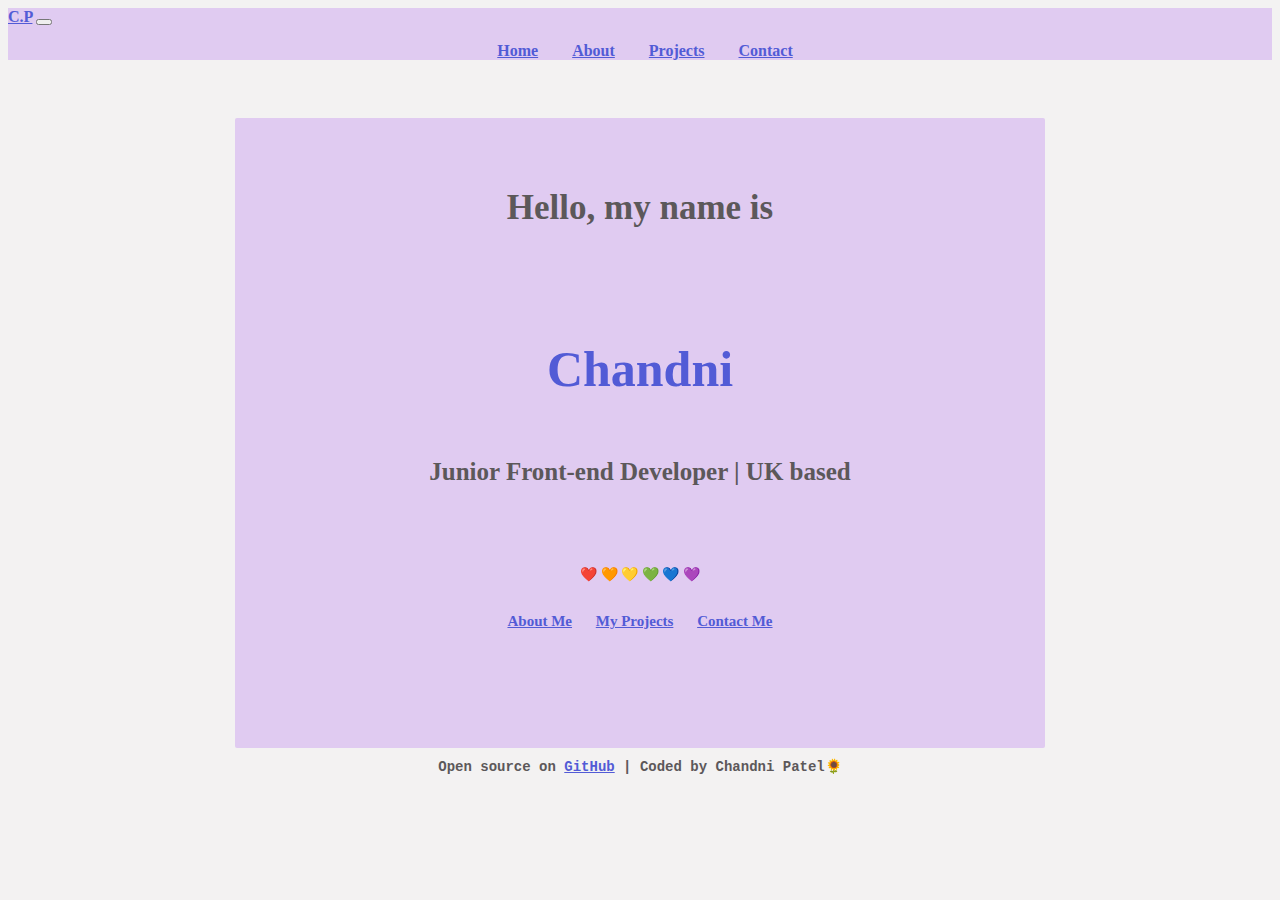
<file: index.html>
<!DOCTYPE html>
<html lang="en">
  <head>
    <meta charset="UTF-8" />
    <meta name="viewport" content="width=device-width, initial-scale=1.0" />
    <link
      rel="stylesheet"
      href="https://cdnjs.cloudflare.com/ajax/libs/font-awesome/6.4.0/css/all.min.css"
    />
    <link
      href="https://cdn.jsdelivr.net/npm/bootstrap@5.3.0/dist/css/bootstrap.min.css"
      rel="stylesheet"
      integrity="sha384-9ndCyUaIbzAi2FUVXJi0CjmCapSmO7SnpJef0486qhLnuZ2cdeRhO02iuK6FUUVM"
      crossorigin="anonymous"
    />
    <script
      src="https://cdn.jsdelivr.net/npm/bootstrap@5.3.0/dist/js/bootstrap.bundle.min.js"
      integrity="sha384-geWF76RCwLtnZ8qwWowPQNguL3RmwHVBC9FhGdlKrxdiJJigb/j/68SIy3Te4Bkz"
      crossorigin="anonymous"
    ></script>
    <title>Junior Front-end Developer - Chandni</title>
    <link rel="stylesheet" href="src/style.css" />
  </head>
  <body>
    <nav
      class="navbar navbar-expand-lg fixed-top"
      style="background-color:#e0cbf1; font-weight: bold;"
    >
      <div class="container-fluid">
        <a class="navbar-brand" href="#">C.P</a>
        <button
          class="navbar-toggler"
          type="button"
          data-bs-toggle="collapse"
          data-bs-target="#navbarNav"
          aria-controls="navbarNav"
          aria-expanded="false"
          aria-label="Toggle navigation"
        >
          <span class="navbar-toggler-icon"></span>
        </button>
        <div class="collapse navbar-collapse" id="navbarNav">
          <ul class="navbar-nav">
            <li class="nav-item">
              <a class="nav-link active" aria-current="page" href="index.html" style="color:#525bd6;">Home</a
              >
            </li>
            <li class="nav-item">
              <a class="nav-link" href="about.html">About</a>
            </li>
            <li class="nav-item">
              <a class="nav-link" href="projects.html">Projects</a>
            </li>
            <li class="nav-item">
              <a class="nav-link" href="contact.html">Contact</a>
            </li>
          </ul>
        </div>
      </div>
    </nav>

    <div class="container">

      <h1>Hello, my name is</h1>
      <h2><strong>Chandni</strong></h2>
      <h3>Junior Front-end Developer | UK based</h3>
 
      <div class="hearts" style="text-align: center; font-size: 14px; margin-top: 20px; padding: 20px;">❤️ 🧡 💛 💚 💙 💜</div>

       <div class="main-menu">
        <a href="about.html">About Me</a>
        <a href="projects.html">My Projects</a>
        <a href="contact.html">Contact Me</a>
      </div>

    </div>
    <footer>Open source on <a href="https://github.com/chandn33/portfolio-project">GitHub</a> | Coded by Chandni Patel🌻</footer>
  </body>
</html>
</file>
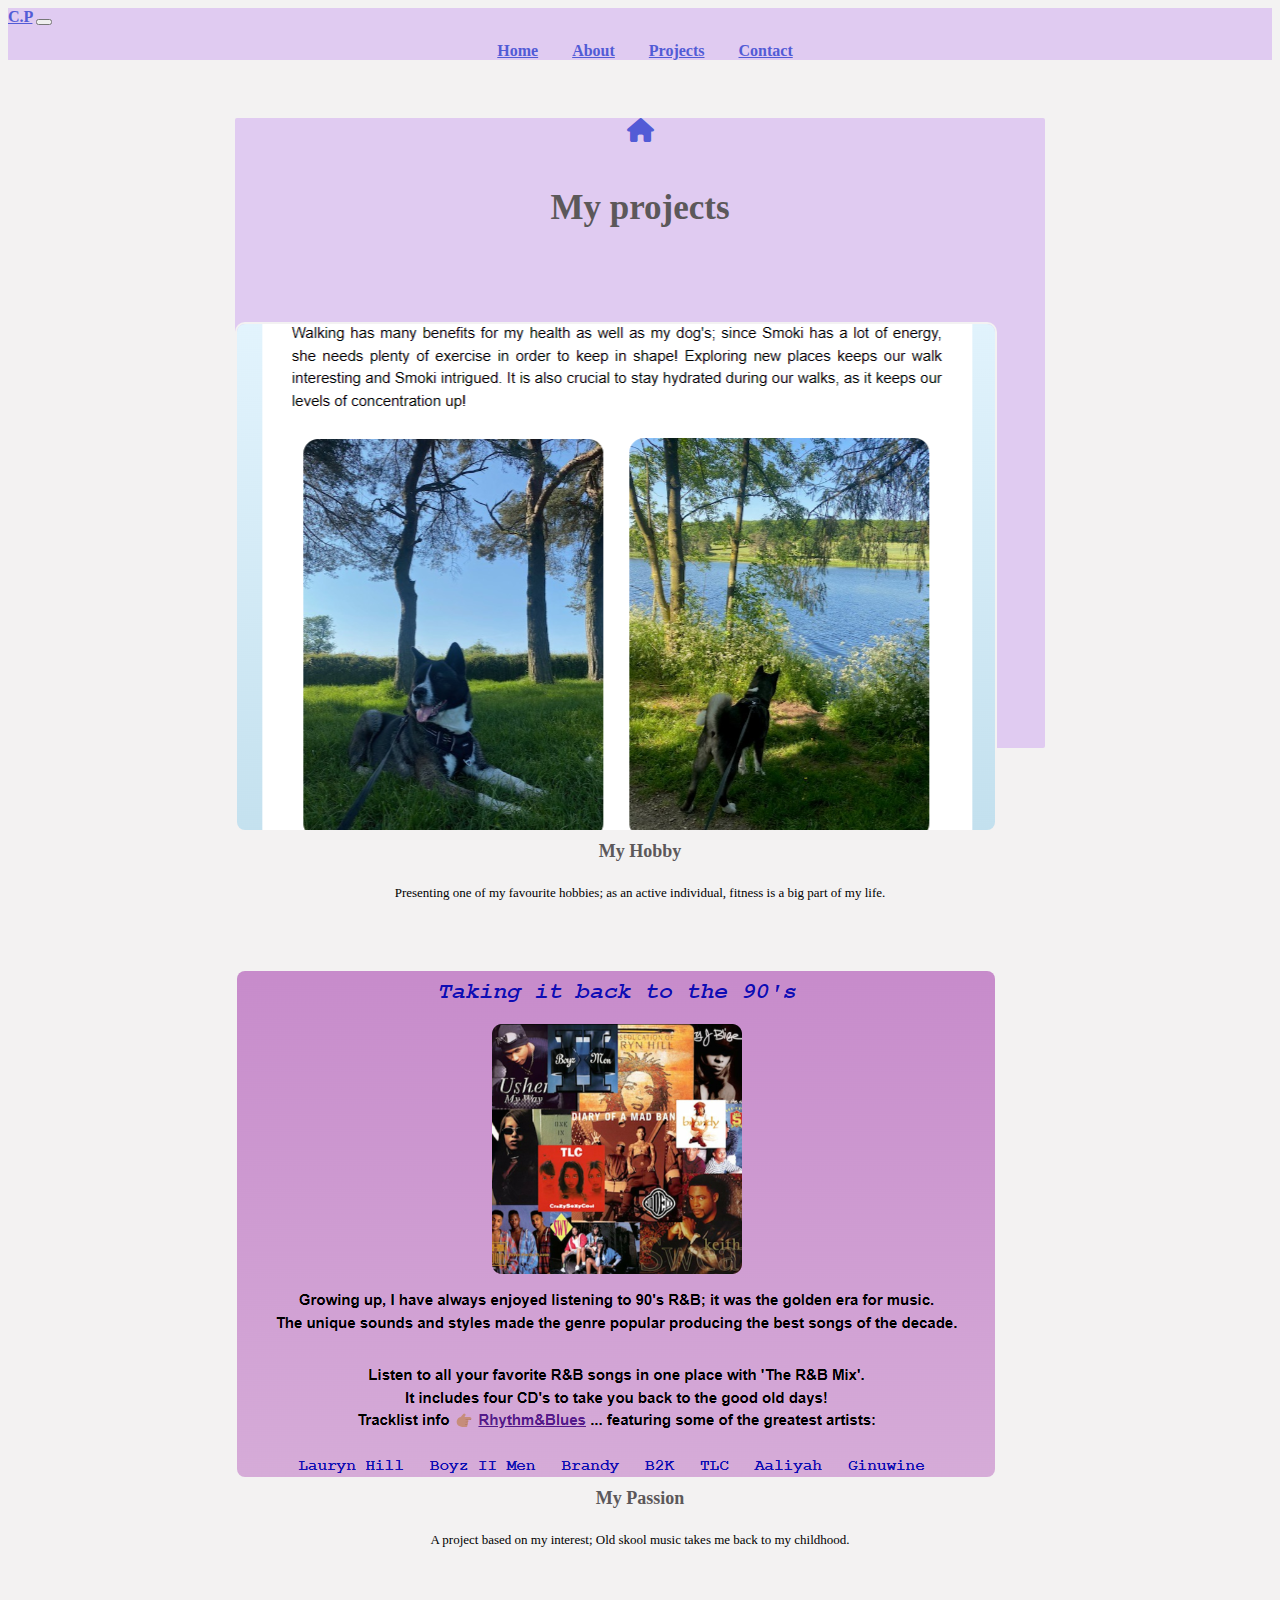
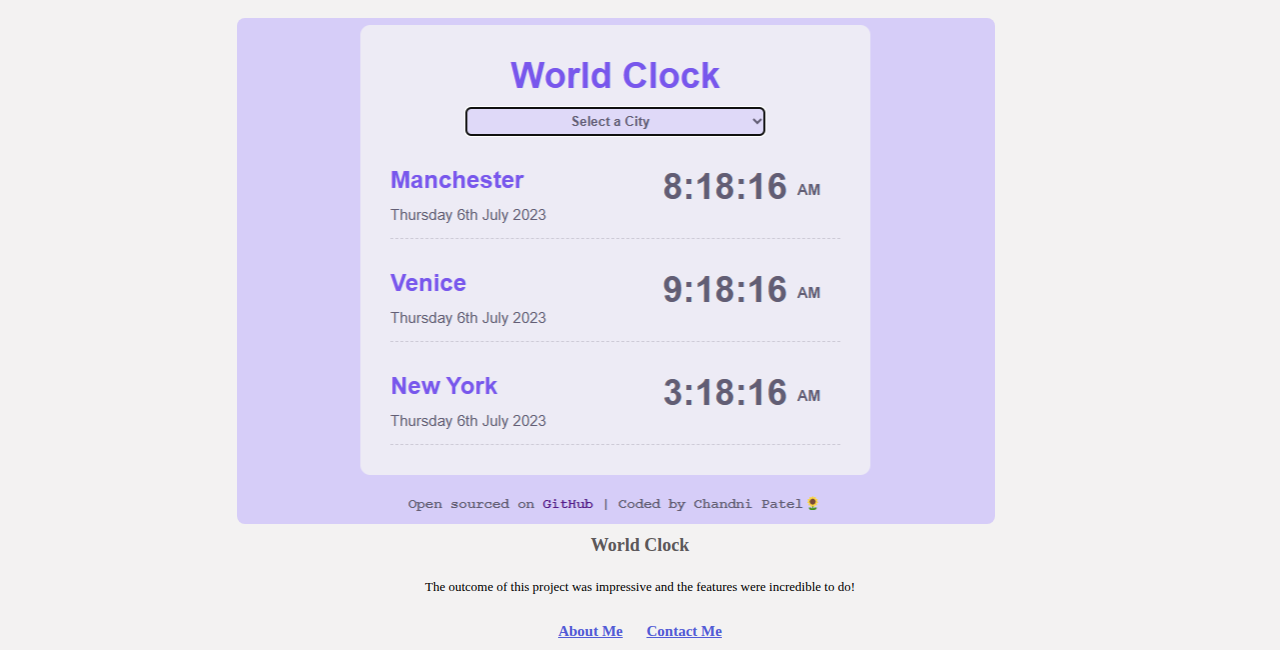
<file: projects.html>
<!DOCTYPE html>
<html lang="en">
  <head>
    <meta charset="UTF-8" />
    <meta name="viewport" content="width=device-width, initial-scale=1.0" />
    <link
      rel="stylesheet"
      href="https://cdnjs.cloudflare.com/ajax/libs/font-awesome/6.4.0/css/all.min.css"
    />
    <link
      href="https://cdn.jsdelivr.net/npm/bootstrap@5.3.0/dist/css/bootstrap.min.css"
      rel="stylesheet"
      integrity="sha384-9ndCyUaIbzAi2FUVXJi0CjmCapSmO7SnpJef0486qhLnuZ2cdeRhO02iuK6FUUVM"
      crossorigin="anonymous"
    />
    <script
      src="https://cdn.jsdelivr.net/npm/bootstrap@5.3.0/dist/js/bootstrap.bundle.min.js"
      integrity="sha384-geWF76RCwLtnZ8qwWowPQNguL3RmwHVBC9FhGdlKrxdiJJigb/j/68SIy3Te4Bkz"
      crossorigin="anonymous"
    ></script>
    <title>My Projects</title>
    <link rel="stylesheet" href="src/style.css" />
  </head>
  <body>
    <nav
      class="navbar navbar-expand-lg fixed-top"
     style="background-color:#e0cbf1; font-weight: bold;"
    >
      <div class="container-fluid">
        <a class="navbar-brand" href="#">C.P</a>
        <button
          class="navbar-toggler"
          type="button"
          data-bs-toggle="collapse"
          data-bs-target="#navbarNav"
          aria-controls="navbarNav"
          aria-expanded="false"
          aria-label="Toggle navigation"
        >
          <span class="navbar-toggler-icon"></span>
        </button>
        <div class="collapse navbar-collapse" id="navbarNav">
          <ul class="navbar-nav">
            <li class="nav-item">
              <a class="nav-link" aria-current="page" href="index.html"
                >Home</a
              >
            </li>
            <li class="nav-item">
              <a class="nav-link" href="about.html">About</a>
            </li>
            <li class="nav-item">
              <a class="nav-link active" href="projects.html" style="color:#525bd6;">Projects</a>
            </li>
            <li class="nav-item">
              <a class="nav-link" href="contact.html">Contact</a>
            </li>
          </ul>
        </div>
      </div>
    </nav>

    <div class="container">
        <div class="back-home">
    <a href="index.html"><i class="fas fa-home"></i></a>
    </div>
    
      <h1 id="heading-title"><strong>My projects</strong></h1>

<div class="container-fluid">
  <div class="row">
    <div class="col-sm-4">
      <a href="projects/hobby-project.html" target="_blank">
        <img class="img-fluid" src="src/hobby-project.png" class="img-responsive" alt="hobby">
      </a>
      <div class="project-title">My Hobby</div>
      <div class="description">
        <p>Presenting one of my favourite hobbies; as an active individual, fitness is a big part of my life.</p>
      </div>
    </div>

    <div class="col-sm-4">
      <a href="projects/passion-project.html" target="_blank">
        <img class="img-fluid" src="src/passion-project.png" class="img-responsive" alt="passion">
      </a>
      <div class="project-title">My Passion</div>
      <div class="description">
        <p>A project based on my interest; Old skool music takes me back to my childhood.</p>
      </div>
    </div>
                  <div class="col-sm-4">   
             <a href="projects/world-clock-project.html" target="_blank">
        <img class="img-fluid" src="src/world-clock-project.png" class="img-responsive" alt="world-clock"></a><div class="project-title">World Clock</div>
        <div class="description">
            <p>The outcome of this project was impressive and the features were incredible to do!
            </p></div>
  </div>
</div>

      <div class="main-menu">
        <a href="about.html">About Me</a>
        <a href="contact.html">Contact Me</a>
      </div>
    </div>
    </div>
      <footer>Open source on <a href="https://github.com/chandn33/portfolio-project">GitHub</a> | Coded by Chandni Patel🌻</footer>
  </body>
</html>
</file>
<file: src/style.css>
body {
    background: #f3f2f2;
}
.container {
    background: #e0cbf1;
    position: relative;
    margin: 58px auto;
    margin-bottom: 10px;
    width: 810px;
    height: 630px;
    border-radius: 2px; 
}
:root {
    --primary-color: #5c585a;
    --main-font: 'PT' Sans Narrow;
}
.back-home {
    text-align: center;
    font-size: 24px;
}
.main-menu a {
  padding: 10px;
  display: inline-block; 
}
.main-menu {
    font-size: 15px;
    font-weight: bold;
  font-family: var(--main-font);
  color: #525bd6; 
  text-align: center;
}
.description p {
    font-size: 13px;
    font-family: var(--main-font);
   line-height: 1.4;
    text-align: center;
    border: 1px solid #f3f2f2;
    background: #f3f2f2;
    border-radius: 10px;
    padding: 3px;
}
ul {
    list-style: none;
    text-align: center;
}
li {
display: inline-block;
margin-right: 30px;
}
a {
   color: #525bd6;
}
a:hover {
  color: #5c585a;
}
.icons {
    font-size: 35px;
    text-align: center;
    padding:50px;
    margin-top: 60px;
}
.project-title {
    text-align: center;
    font-family: var(--main-font);
    color: var(--primary-color);
    font-weight: bold;
    font-size: 18px;
    padding: 5px;
}
.container-fluid img{
    margin-top: 50px;
}
.img-fluid {
    border: 2px solid #f3f2f2;
    border-radius: 10px;
    transition: all 150ms linear;
}
.img-fluid:hover {
transform: scale(1.3);
}
.skills {
    margin-bottom: 30px;
}
.inner-container {
display: flex;
flex-direction: column;
padding: 20px;
margin: 28px;
margin-top: 25px;
}
.column-item {
    background: #f3f2f2;
    border-radius: 10px;
    padding: 10px;
    text-align: justify;
    color: var(--primary-color);
font-family: var(--main-font);
font-size: 14px;
line-height: 1.4;
}
#heading-title {
font-size:35px;
color: var(--primary-color);
font-family: var(--main-font);
text-align: center;
padding: 20px;
}
h1 {
font-size: 35px;
color: var(--primary-color);
font-family: var(--main-font);
text-align: center;
padding: 70px;
}
h2 {
font-size: 50px;
color: #525bd6;
font-family: var(--main-font);
text-align: center;
margin-bottom: 20px;
}
h3 {
font-size: 25px;
color: var(--primary-color);
font-family: var(--main-font);
text-align: center;
padding: 35px;
}
footer {
    text-align: center;
    font-size: 14px;
    color: var(--primary-color);
    font-weight: bold;
    font-family: courier;
}
@media (max-width: 800px) {
    .container {
        width: 100%;
        height: auto;
    }
    h1 {
        font-size:14px;
    }
    h2{
        font-size:20px;
    }
    h3 {
        font-size:10px;
    }
    .description {
        display:none;
    }
    .icon {
        font-size: 10px;
    }
    .form-group {
        font-size: 12px;
    }
    .ul {
        font-size: 10px;
    }
    .main-menu {
        font-size: 10px;
    }
        .column-item {
            font-size: 10px;
        }
        .img-fluid:hover {
            pointer-events: none;
        }
        footer {
            font-size: 12px;
        }
}
</file>
